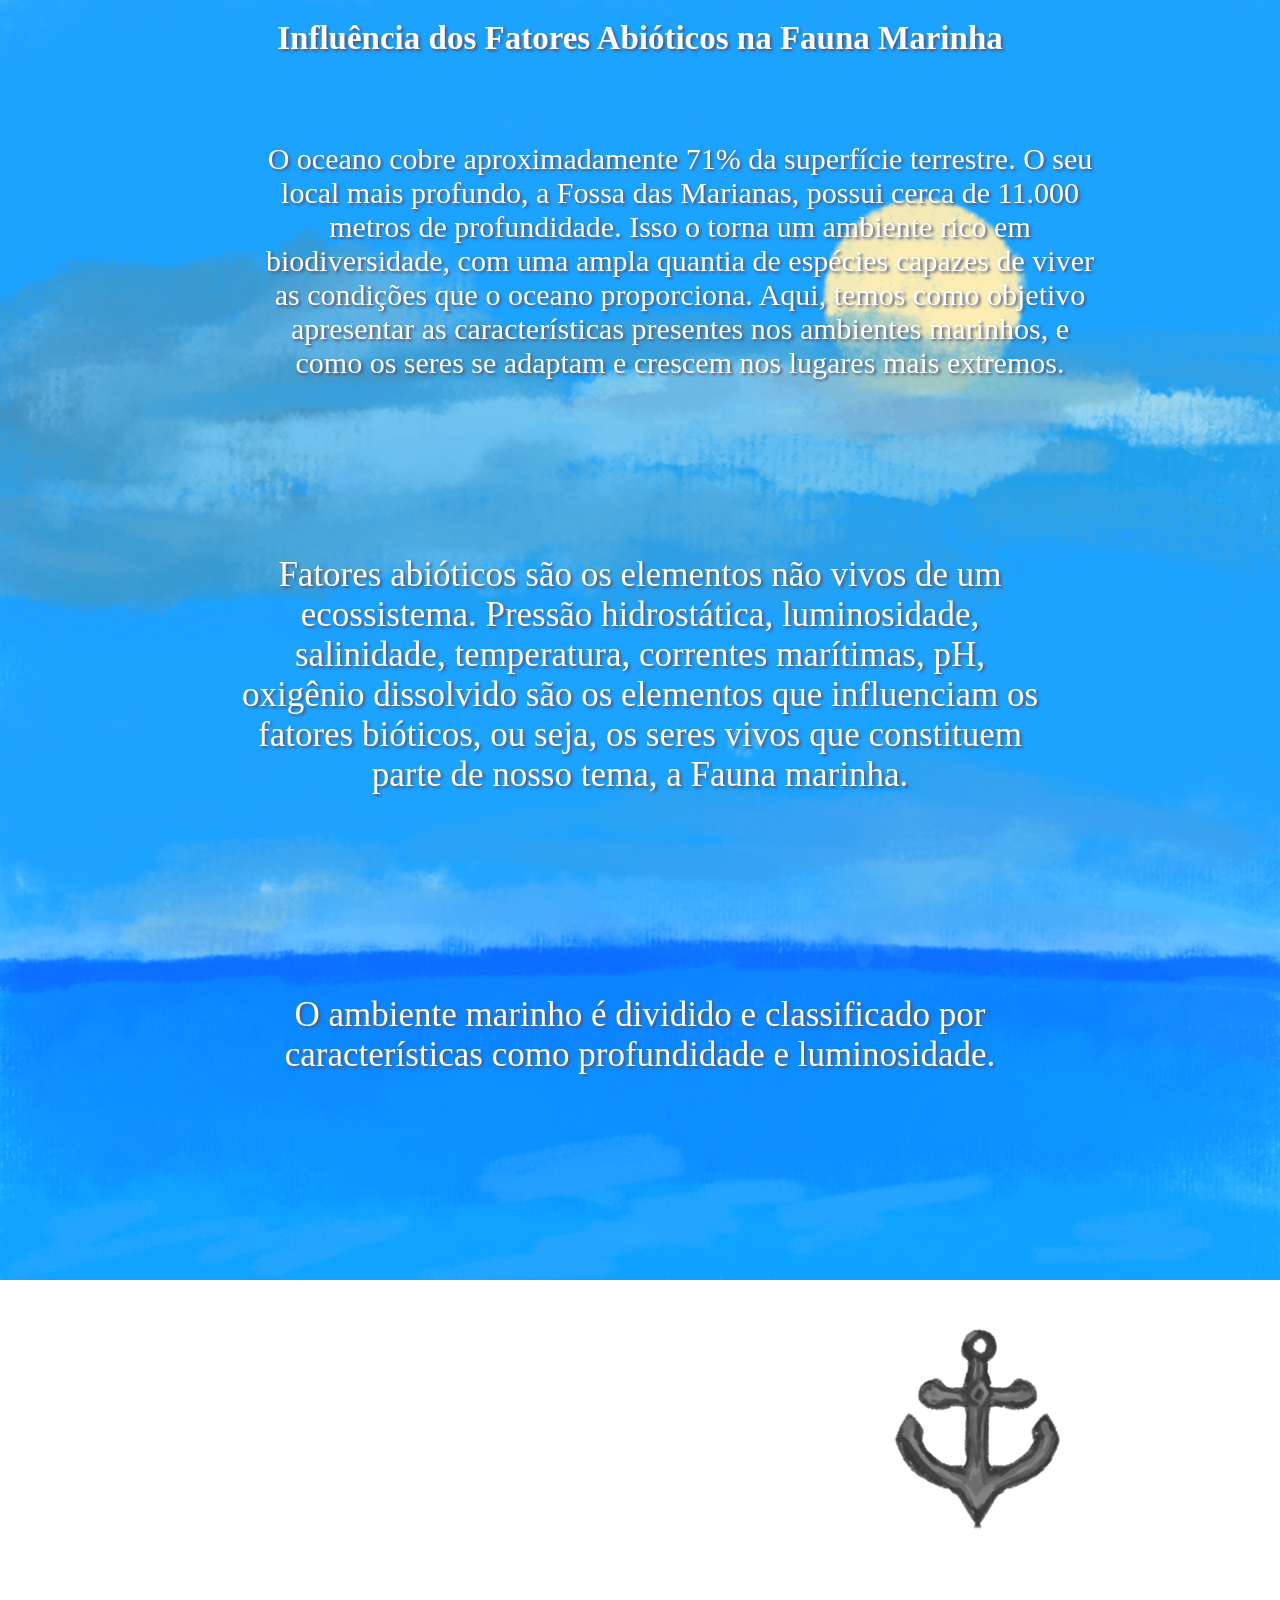
<file: index.html>
<!DOCTYPE html>
<html lang="en">

<head>
  <meta charset="UTF-8">
  <meta name="viewport" content="width=device-width, initial-scale=1.0">
  <title>Influência dos Fatores abióticos na Fauna Marinha</title>
  <link rel="stylesheet" href="style.css">

</head>

<body>

  <section class="surface">
    <header>
      <h1>Influência dos Fatores Abióticos na Fauna Marinha</h1>
    </header>
    <main>
      <div class="subtitulo">
        <p>O oceano cobre aproximadamente 71% da superfície terrestre. O seu local mais profundo, a Fossa das Marianas,
          possui cerca de 11.000 metros de profundidade.
          Isso o torna um ambiente rico em biodiversidade, com uma ampla quantia de espécies capazes de viver as condições
          que o oceano proporciona.
          Aqui, temos como objetivo apresentar as características presentes nos ambientes marinhos, e como os seres se
          adaptam e crescem nos lugares mais extremos.</p>
      </div>
      <p class="fatores_abioticos">
        Fatores abióticos são os elementos não vivos de um ecossistema. Pressão hidrostática, luminosidade, salinidade,
        temperatura, correntes marítimas, pH,
        oxigênio dissolvido são os elementos que influenciam os fatores bióticos, ou seja, os seres vivos que
        constituem parte de nosso tema, a Fauna marinha.
      </p>
      <p class="introducao_zonas">
        O ambiente marinho é dividido e classificado por características como profundidade e luminosidade.
      </p>
      <div class="ancora">
        <a href="zonas.html">
          <img src="ancora.png" alt="Clique para ir para as zonas">
        </a>
      </div>
    </main>
  </section>
</file>
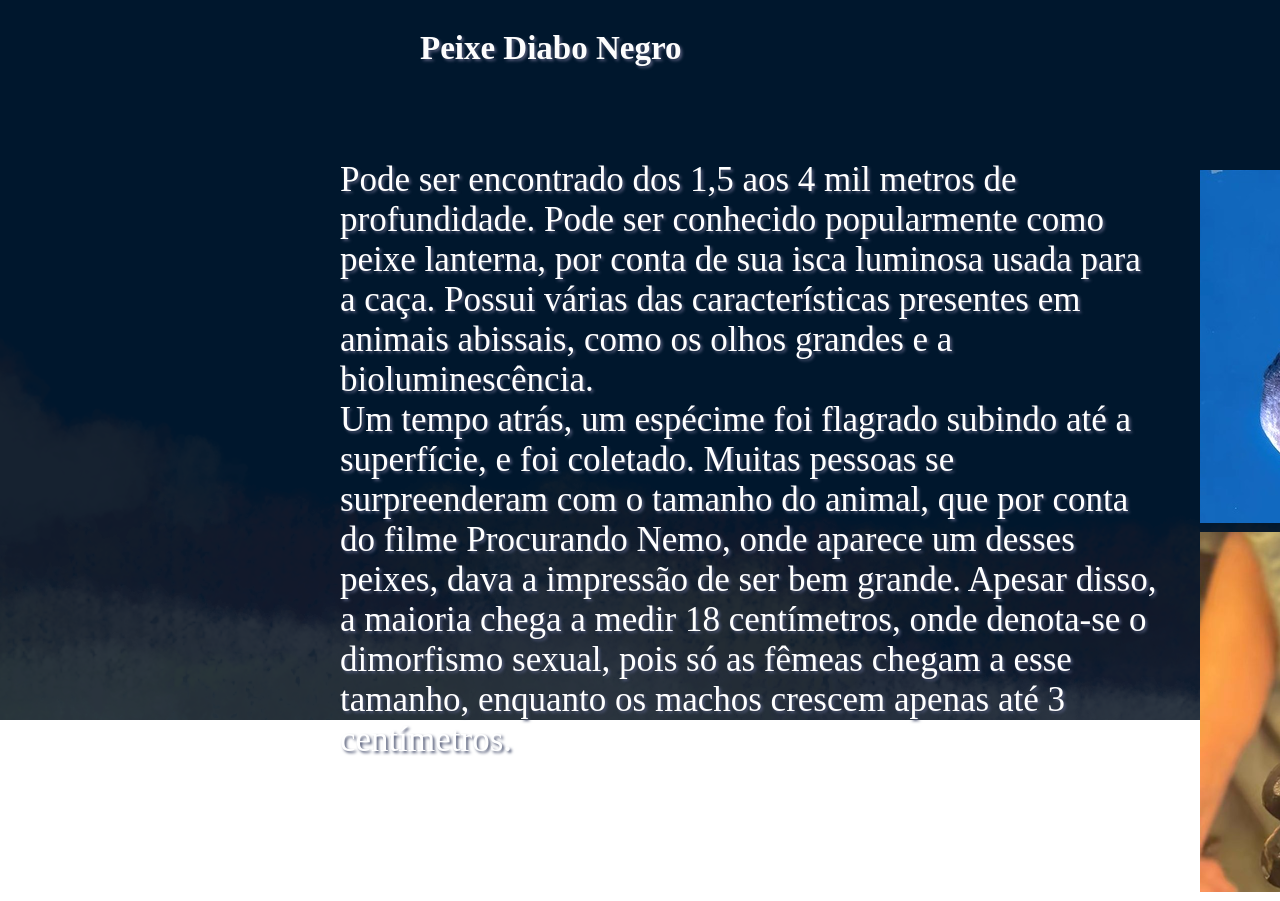
<file: diabo_negro.html>
<!DOCTYPE html>
<html lang="en">
<head>
    <meta charset="UTF-8">
    <meta name="viewport" content="width=device-width, initial-scale=1.0">
    <title>Peixe Diabo Negro</title>
     <link rel="stylesheet" href="diabo_negro.css">
</head>
<body>
    <section class="pag_diabo">
        <header>
            <h1>Peixe Diabo Negro</h1>
        </header>
        <main>
            <p>
                Pode ser encontrado dos 1,5 aos 4 mil metros de profundidade. Pode ser conhecido popularmente como peixe lanterna, por conta de sua isca luminosa usada para a caça. Possui várias das características presentes em animais abissais, como os olhos grandes e a bioluminescência.
            </p>
            <p>
                Um tempo atrás, um espécime foi flagrado subindo até a superfície, e foi coletado. Muitas pessoas se surpreenderam com o tamanho do animal, que por conta do filme Procurando Nemo, onde aparece um desses peixes, dava a impressão de ser bem grande. Apesar disso, a maioria chega a medir 18 centímetros, onde denota-se o dimorfismo sexual, pois só as fêmeas chegam a esse tamanho, enquanto os machos crescem apenas até 3 centímetros.
            </p>
            <div class="imag_diabo1">
                <img src="diabonegroreal1.png">
                <img src="diabonegroreal2.png">
            </div>
        </main>
    </section>
    
</body>
</html>
</file>
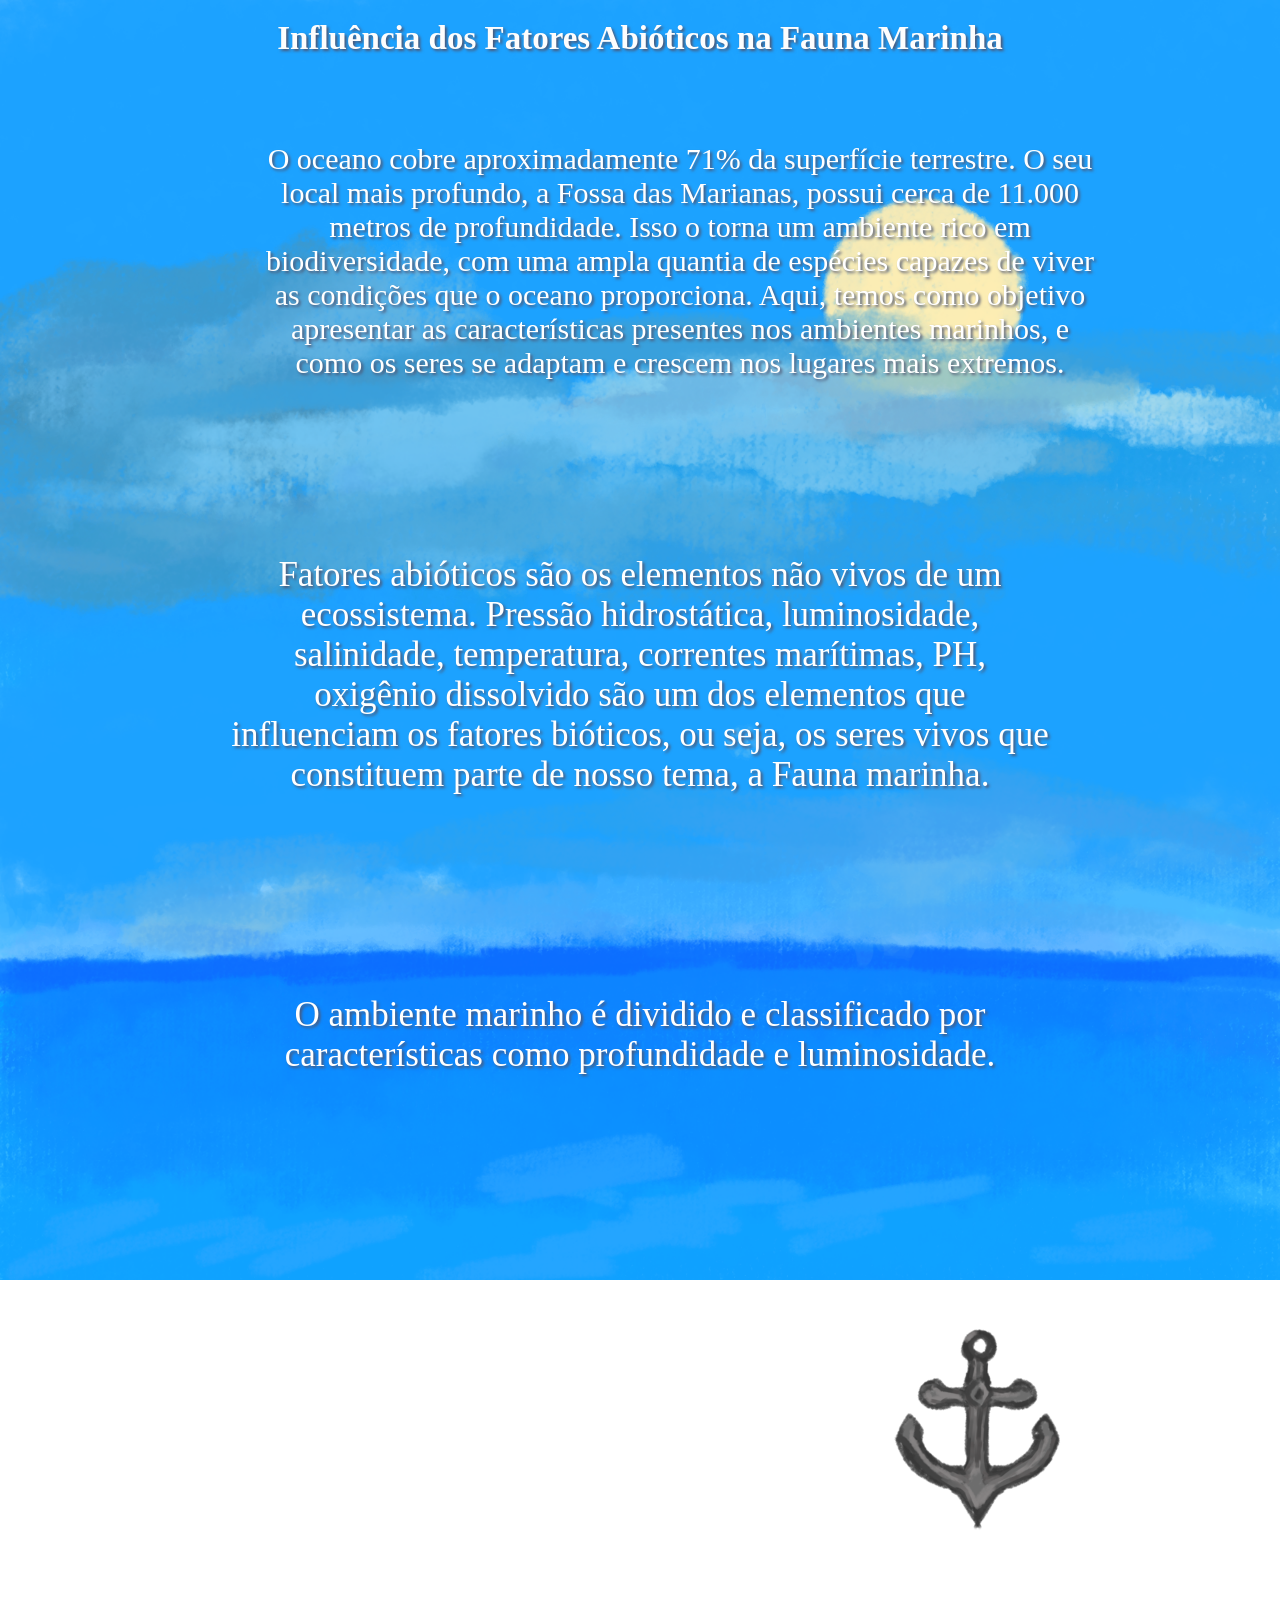
<file: Introducao.html>
<!DOCTYPE html>
<html lang="en">

<head>
  <meta charset="UTF-8">
  <meta name="viewport" content="width=device-width, initial-scale=1.0">
  <title>Influência dos Fatores abióticos na Fauna Marinha</title>
  <link rel="stylesheet" href="style.css">

</head>

<body>

  <section class="surface">
    <header>
      <h1>Influência dos Fatores Abióticos na Fauna Marinha</h1>
    </header>
    <main>
      <div class="subtitulo">
        <p>O oceano cobre aproximadamente 71% da superfície terrestre. O seu local mais profundo, a Fossa das Marianas,
          possui cerca de 11.000 metros de profundidade.
          Isso o torna um ambiente rico em biodiversidade, com uma ampla quantia de espécies capazes de viver as condições
          que o oceano proporciona.
          Aqui, temos como objetivo apresentar as características presentes nos ambientes marinhos, e como os seres se
          adaptam e crescem nos lugares mais extremos.</p>
      </div>
      <p class="fatores_abioticos">
        Fatores abióticos são os elementos não vivos de um ecossistema. Pressão hidrostática, luminosidade, salinidade,
        temperatura, correntes marítimas, PH,
        oxigênio dissolvido são um dos elementos que influenciam os fatores bióticos, ou seja, os seres vivos que
        constituem parte de nosso tema, a Fauna marinha.
      </p>
      <p class="introducao_zonas">
        O ambiente marinho é dividido e classificado por características como profundidade e luminosidade.
      </p>
      <div class="ancora">
        <a href="zonas.html">
          <img src="ancora.png" alt="Clique para ir para as zonas">
        </a>
      </div>
    </main>
  </section>
</file>
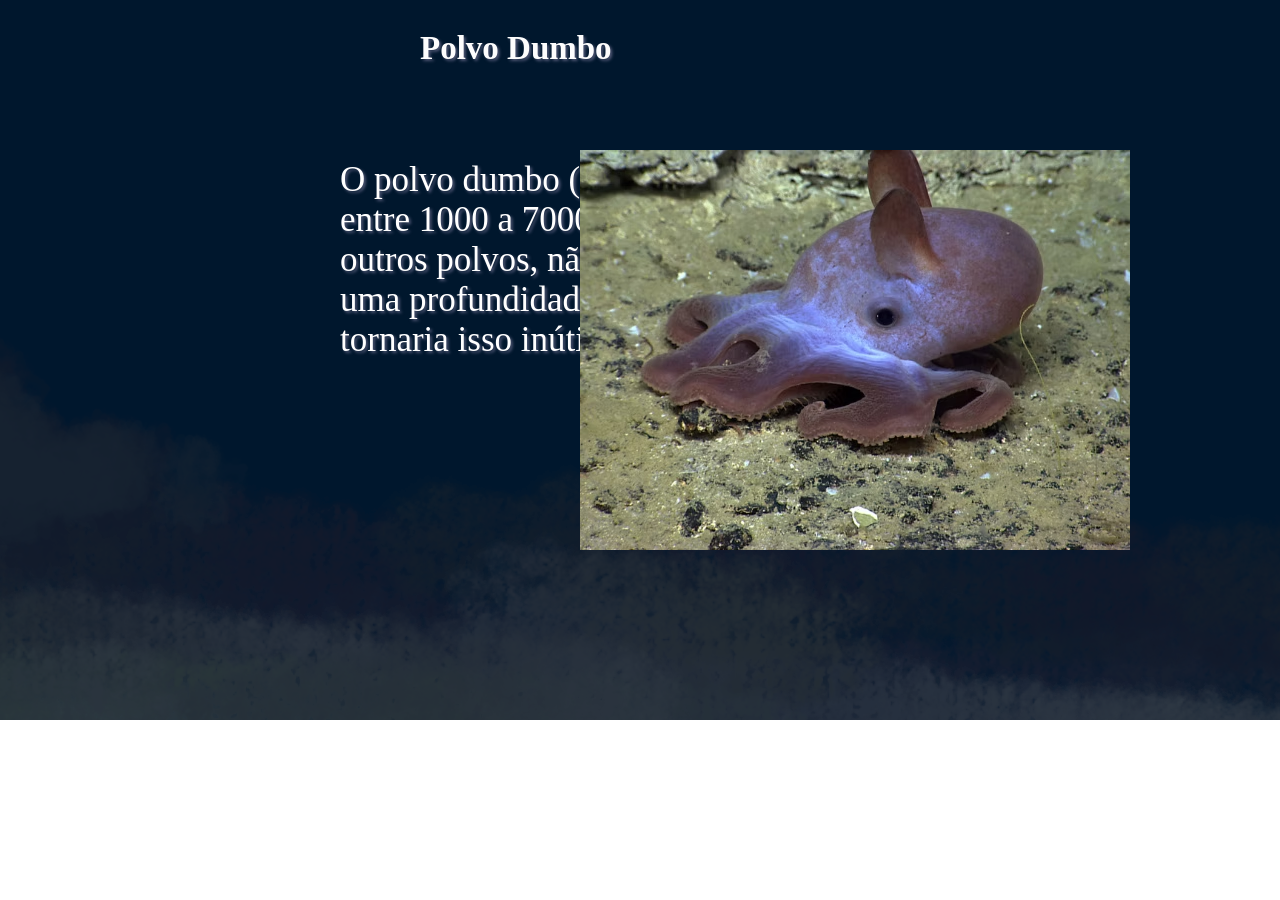
<file: polvo_dumbo.html>
<!DOCTYPE html>
<html lang="en">
<head>
    <meta charset="UTF-8">
    <meta name="viewport" content="width=device-width, initial-scale=1.0">
    <title>Polvo Dumbo</title>
    <link rel="stylesheet" href="polvo_dumbo.css">
</head>

<body>
    <section class="pag_dumbo">
     <header>
        <h1>Polvo Dumbo</h1>
     </header>
     <main>
        <p>
            O polvo dumbo (Grimpoteuthis) é um molusco que vive entre 1000 a 7000 metros de profundidade.
             Diferente de outros polvos, não possui glândula de tinta, pois vive a uma profundidade
             onde a luz do sol não alcança, o que tornaria isso inútil.
        </p>
    </main>
    <div class="imag_dumbo">
    <img src="dumboreal.png">
    </div>
    </section>
</body>
</html>
</file>
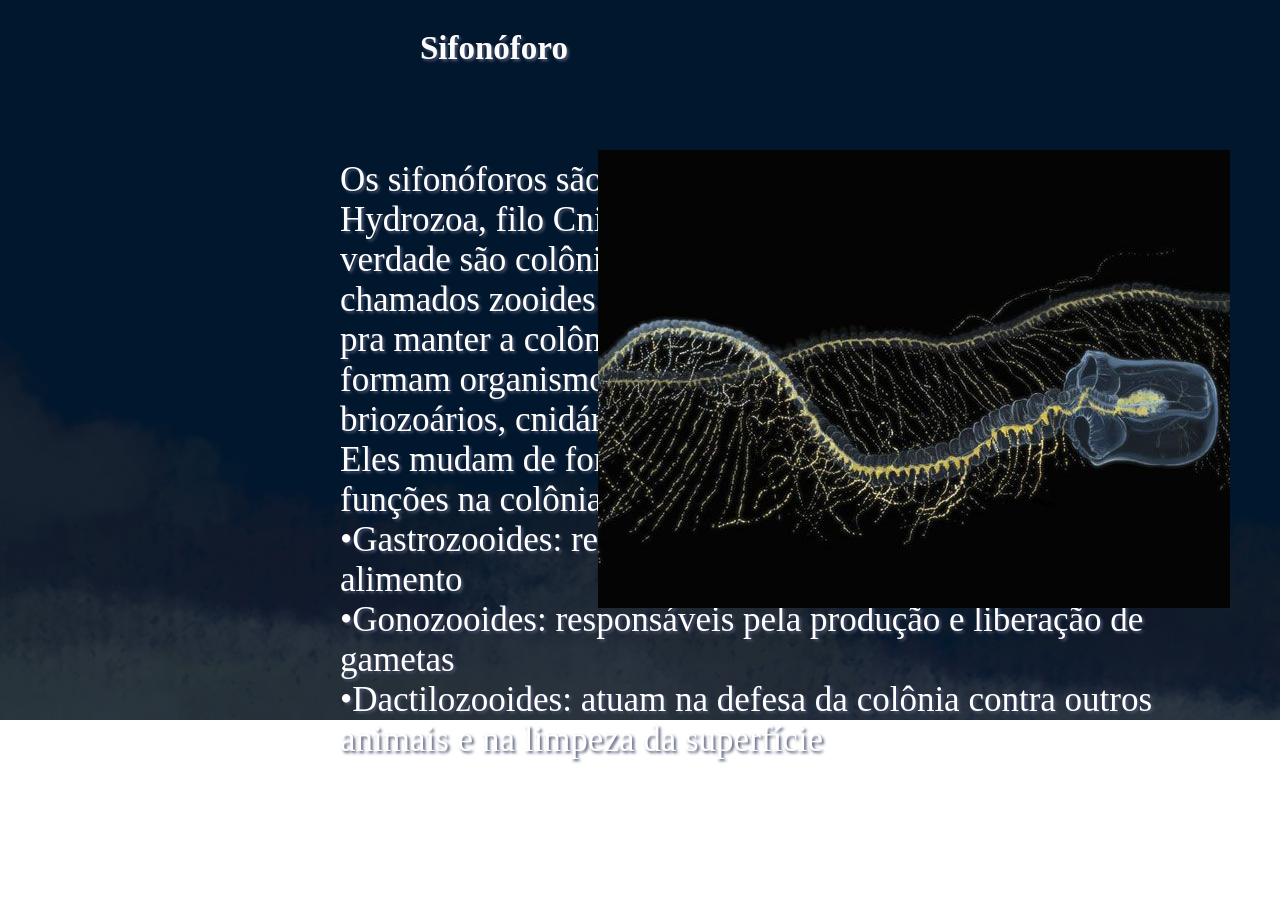
<file: sifonoforo.html>
<!DOCTYPE html>
<html lang="en">
<head>
    <meta charset="UTF-8">
    <meta name="viewport" content="width=device-width, initial-scale=1.0">
    <title>Sifonóforo</title>
    <link rel="stylesheet" href="sifonoforo.css">
</head>

<body>
    <section class="pag_sifon">
        <header>
            <h1>Sifonóforo</h1>
        </header>
        <main>
            <p>
                Os sifonóforos são animais da classe siphonophora, classe Hydrozoa, filo Cnidaria. Parecidos com águas-vivas,
                na verdade são colônias formadas por pequenos organismos chamados zooides.
                Cada zooide tem uma tarefa especial pra manter a colônia viva.
                Os zooides são indivíduoa que formam organismos coloniais multicelulares, como os briozoários, cnidários (corais e sifonóforos) e tunicados.
                Eles mudam de forma para poderem exercer diferentes funções na colônia
            <p>•Gastrozooides: responsáveis por capturar e digerir o alimento</p>
            <p>•Gonozooides: responsáveis pela produção e liberação de gametas</p>
            <p>•Dactilozooides: atuam na defesa da colônia contra outros animais e na limpeza da superfície</p>
            </p>
        </main>
        <div class="imag_sifon"><img src="sifonofororeal.png"></div>
    </section>
</body>
</html>
</file>
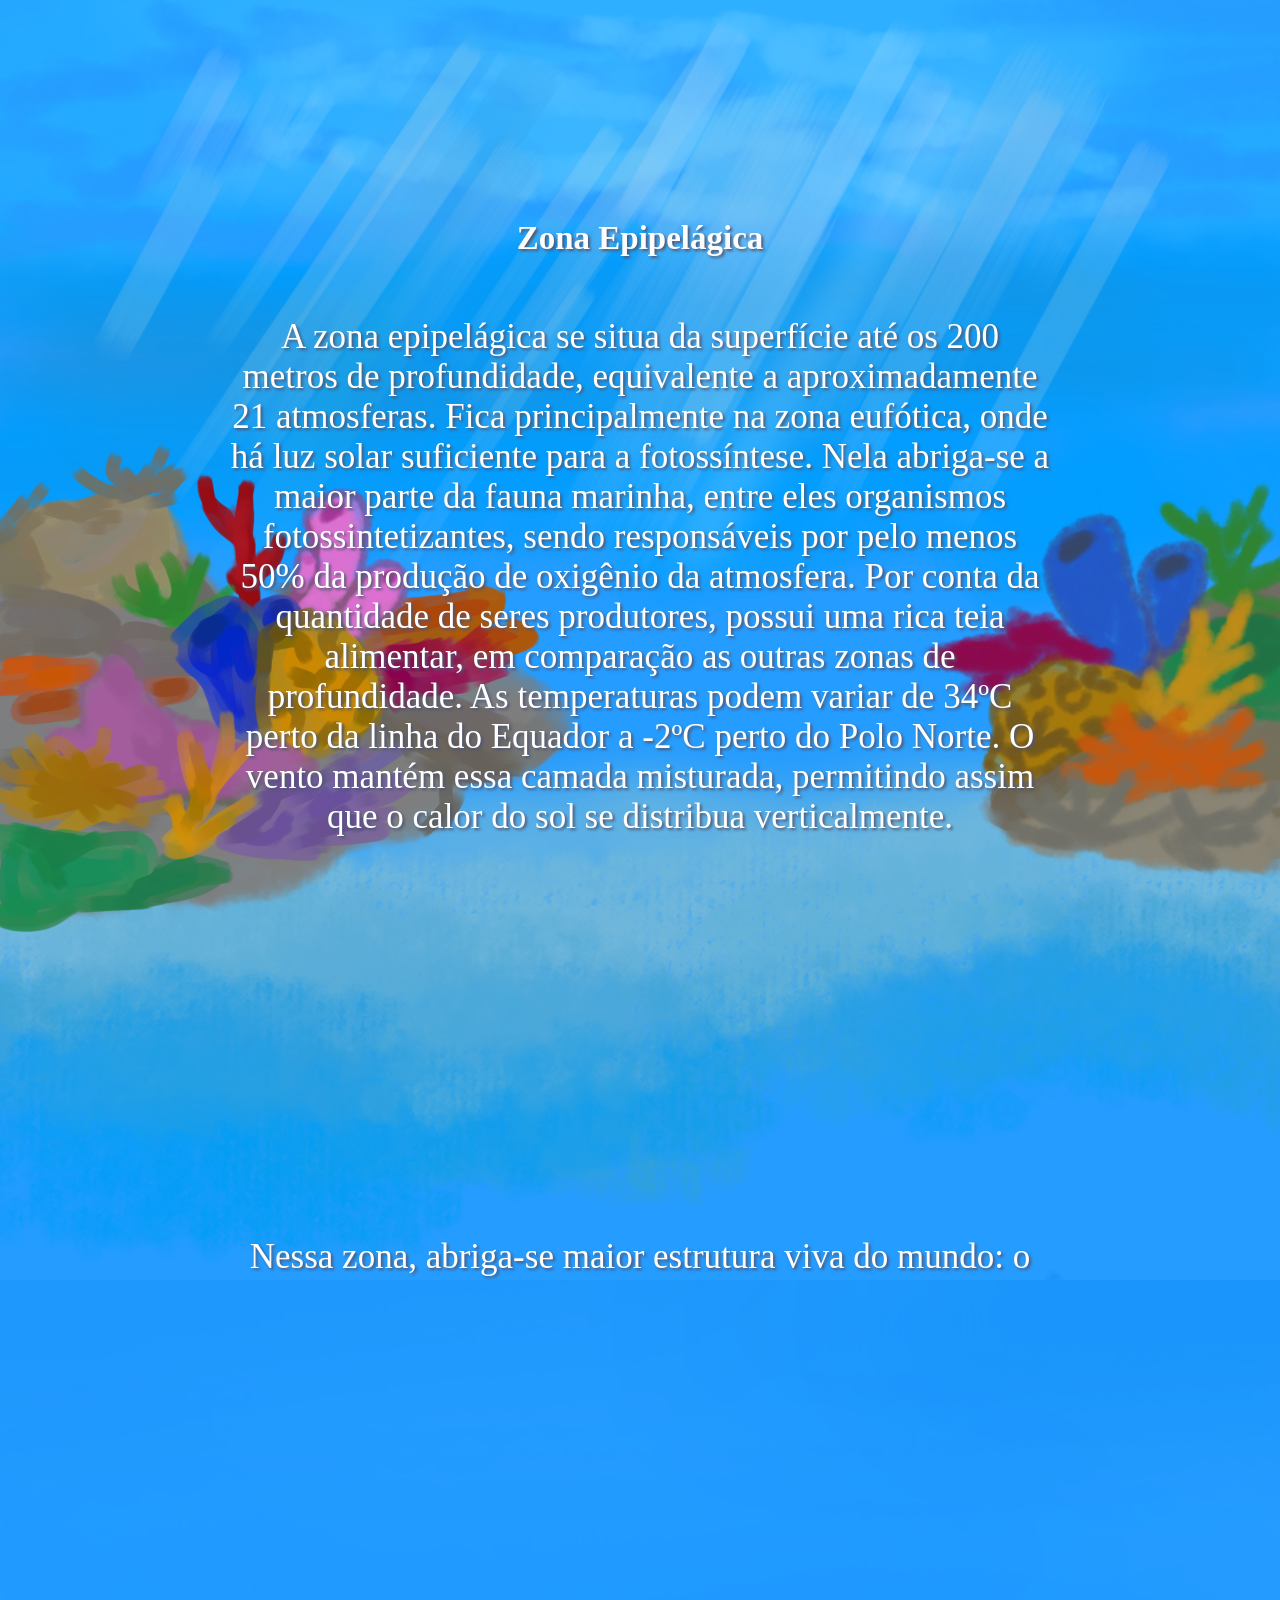
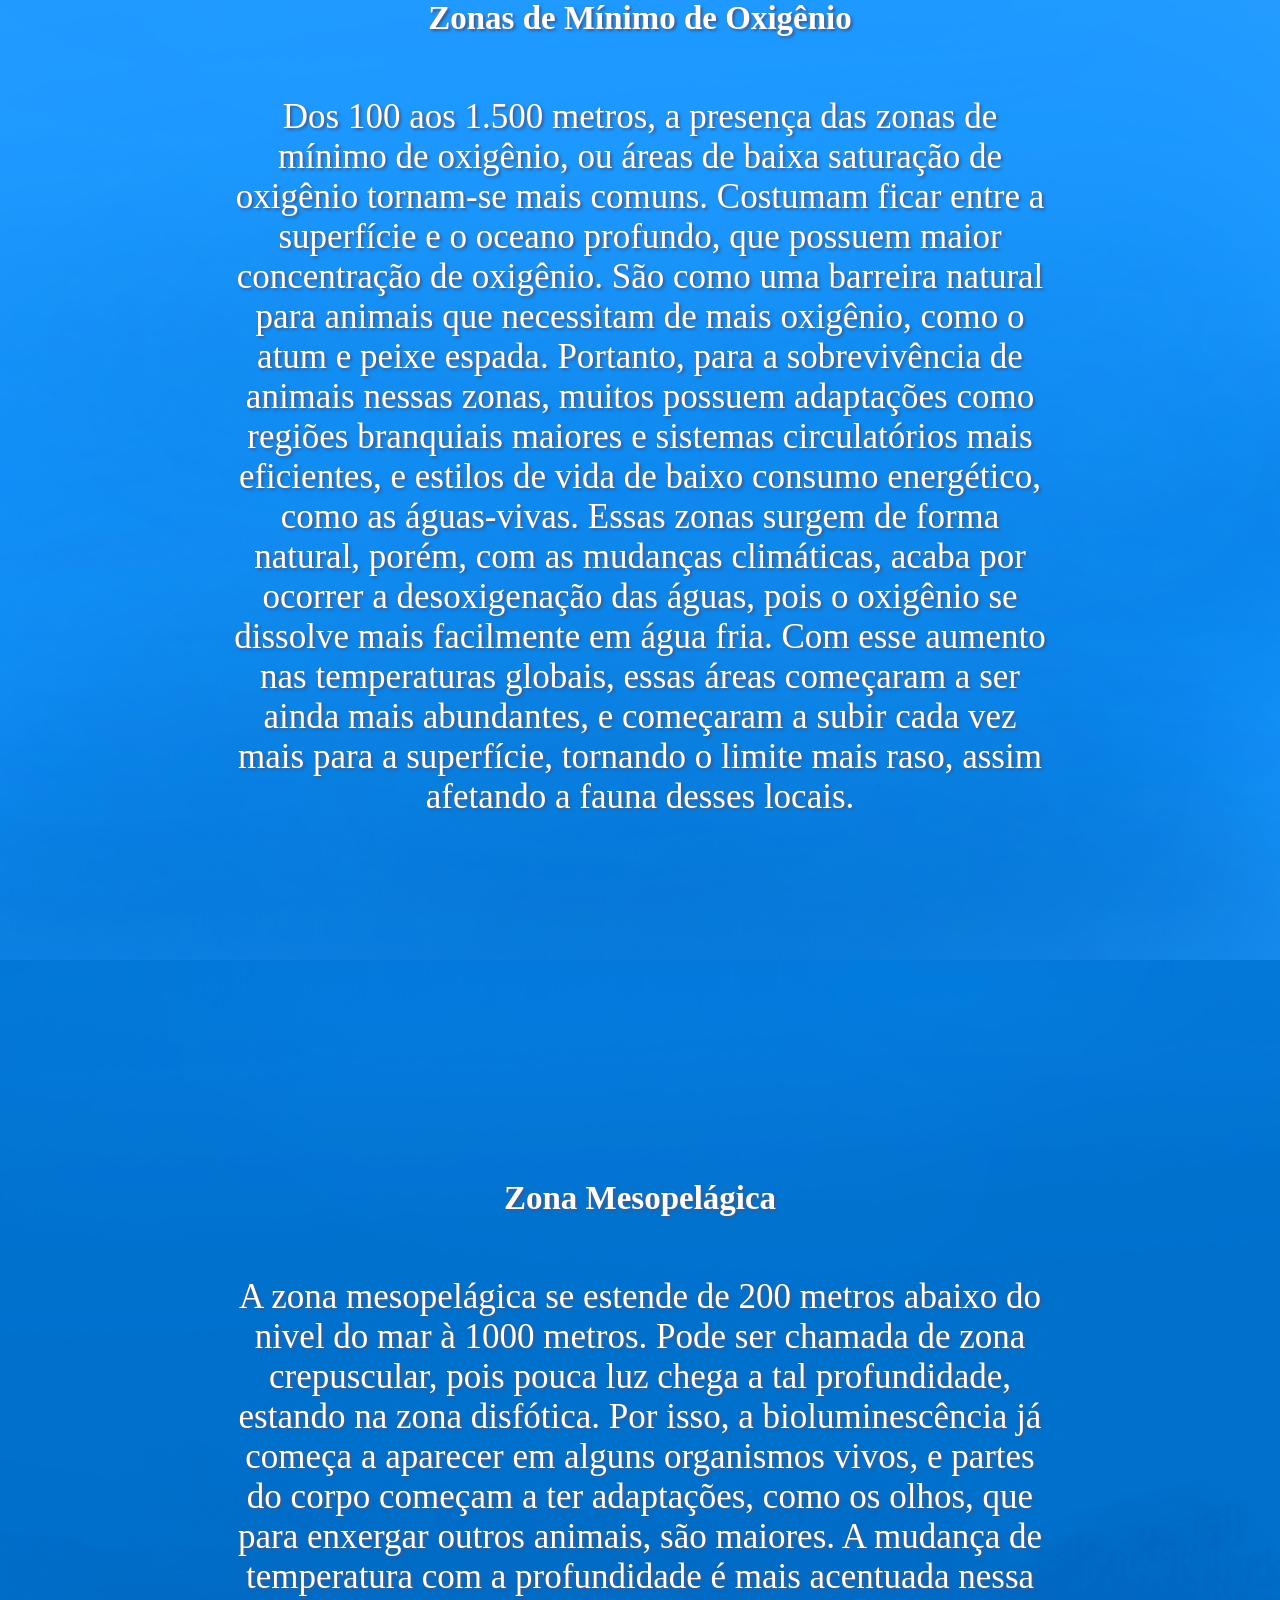
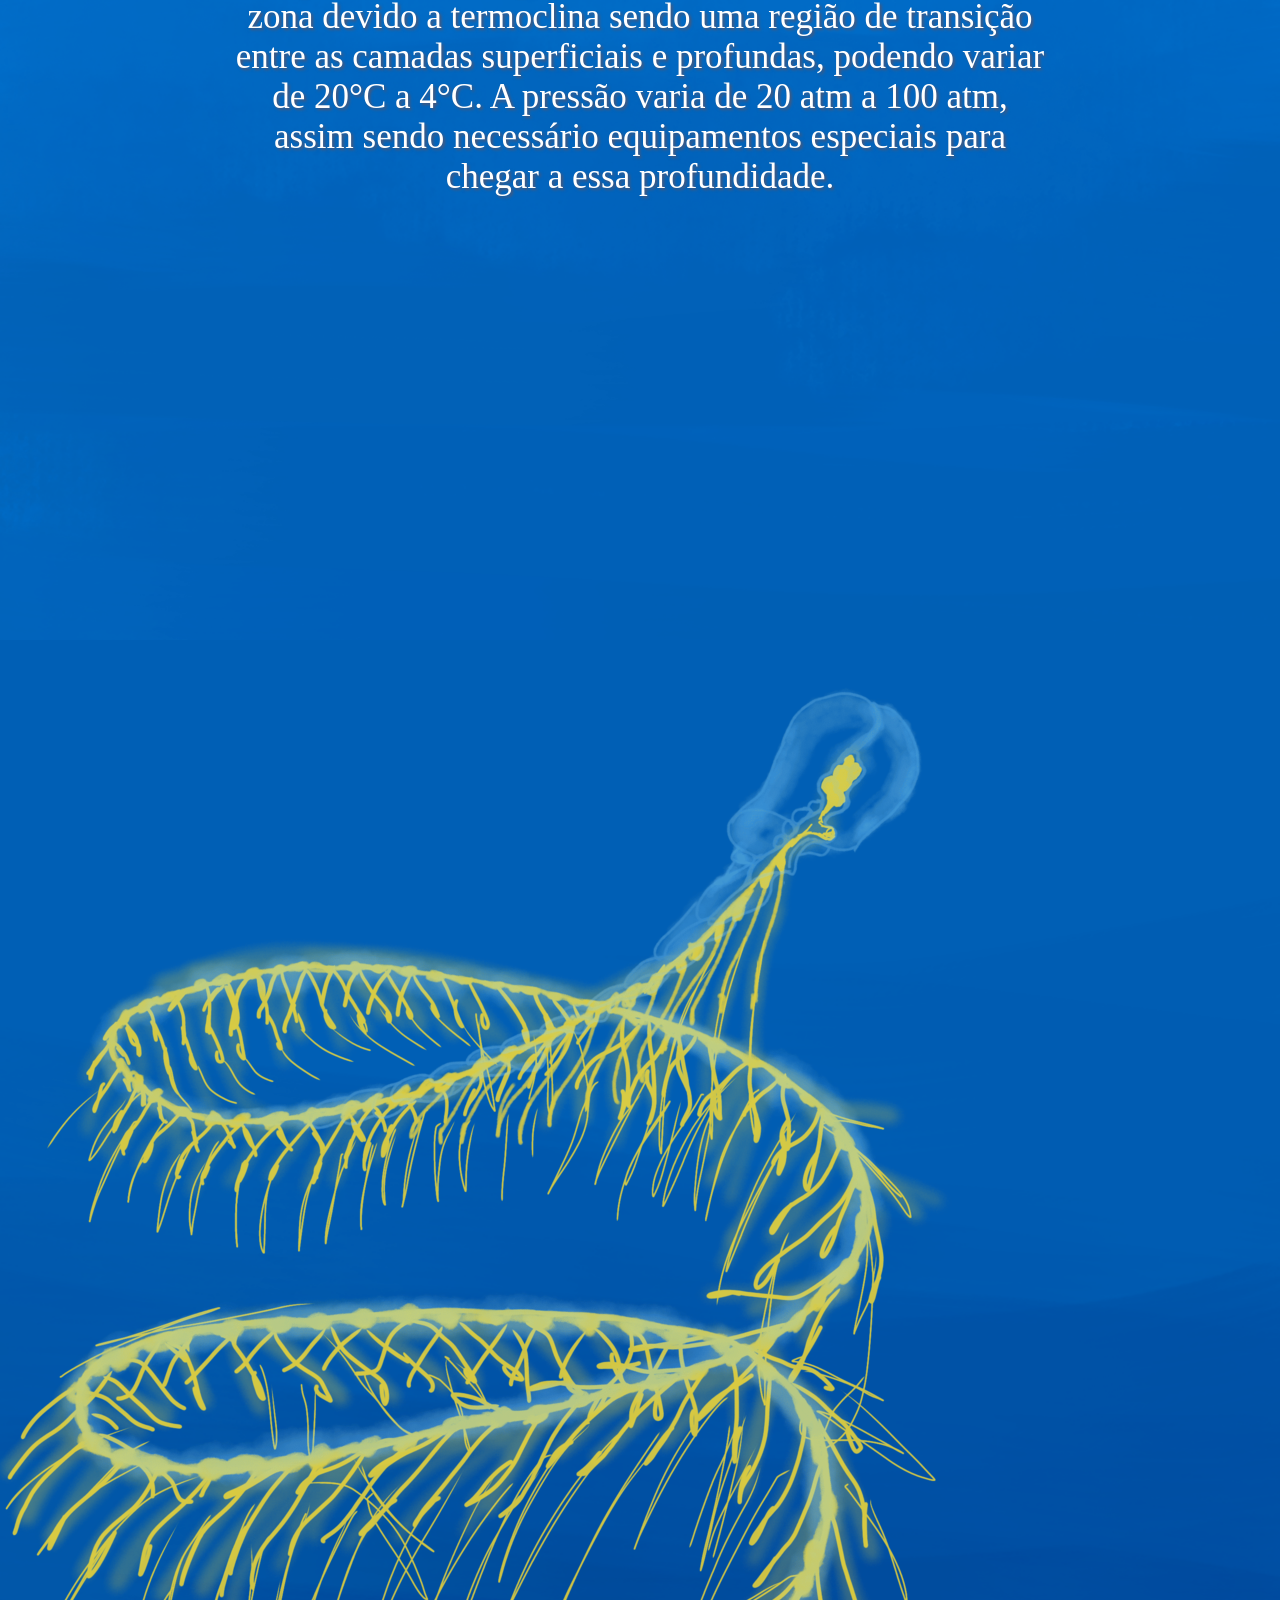
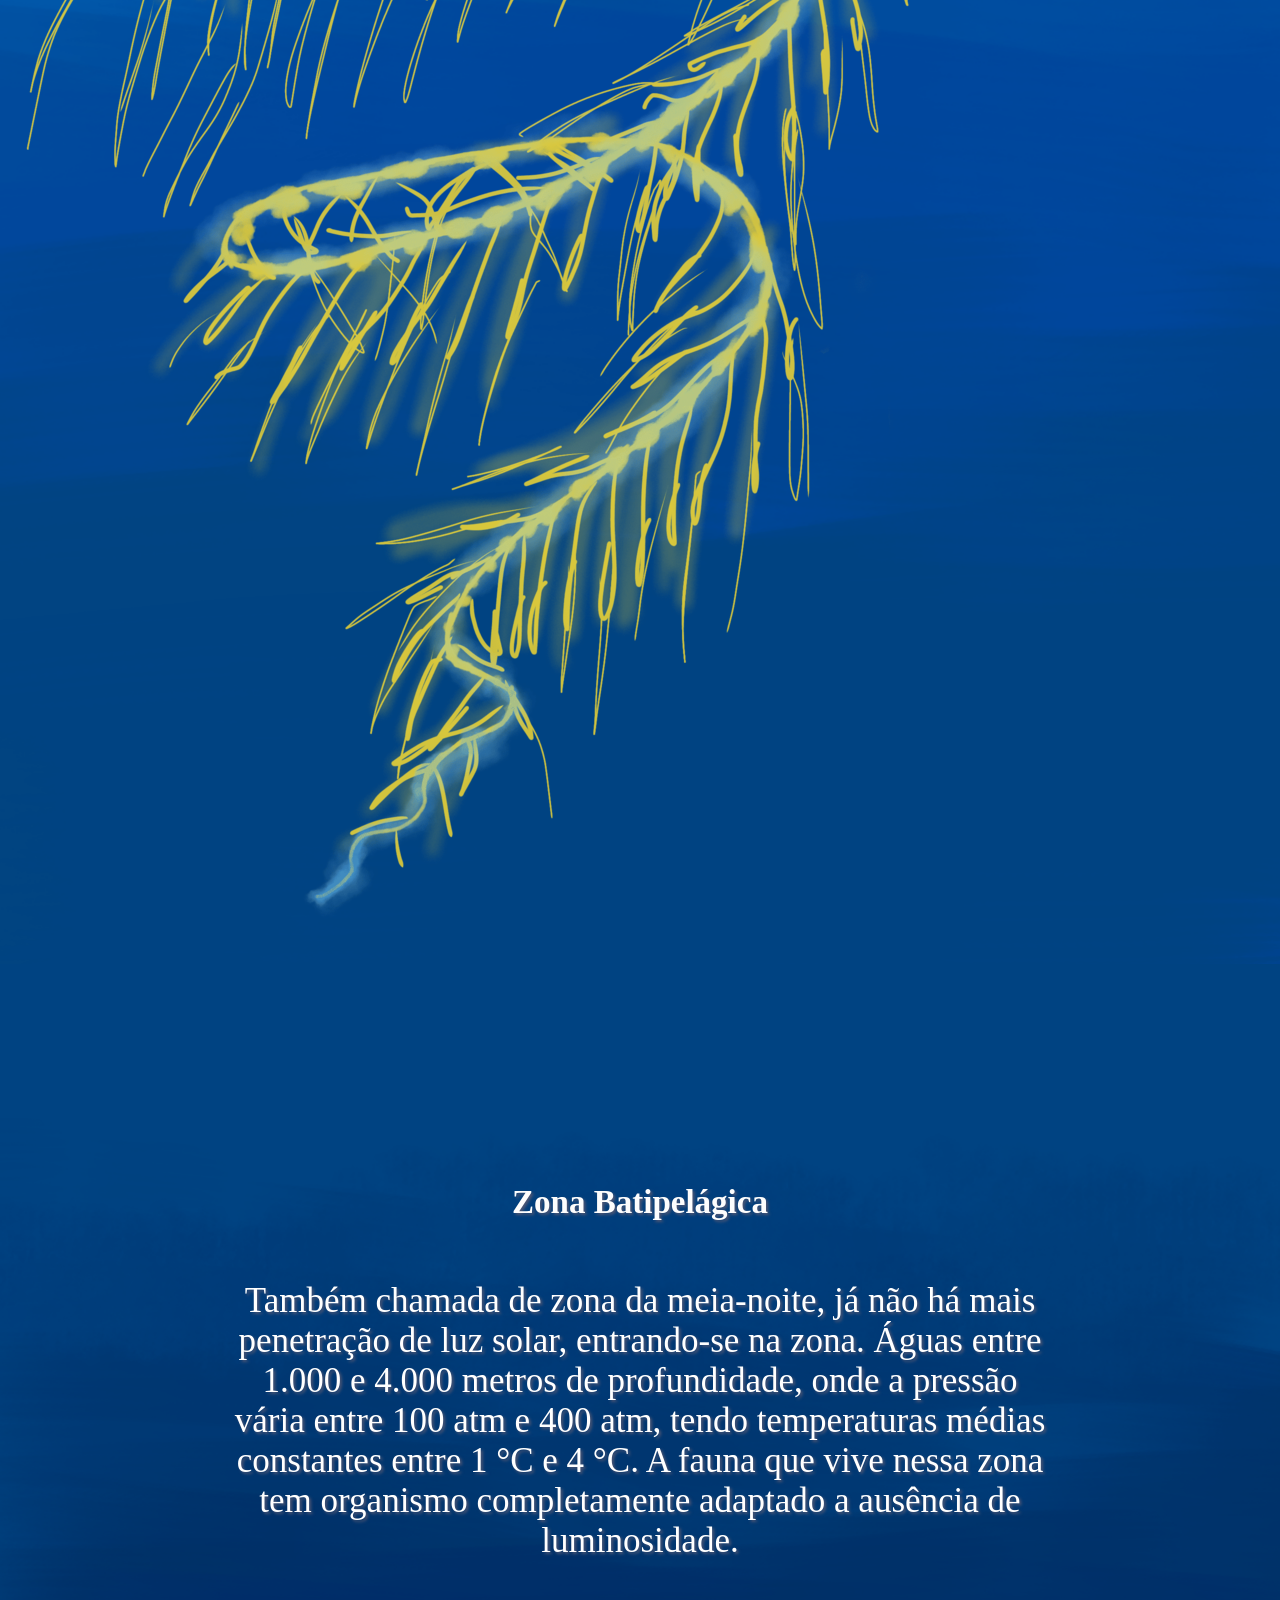
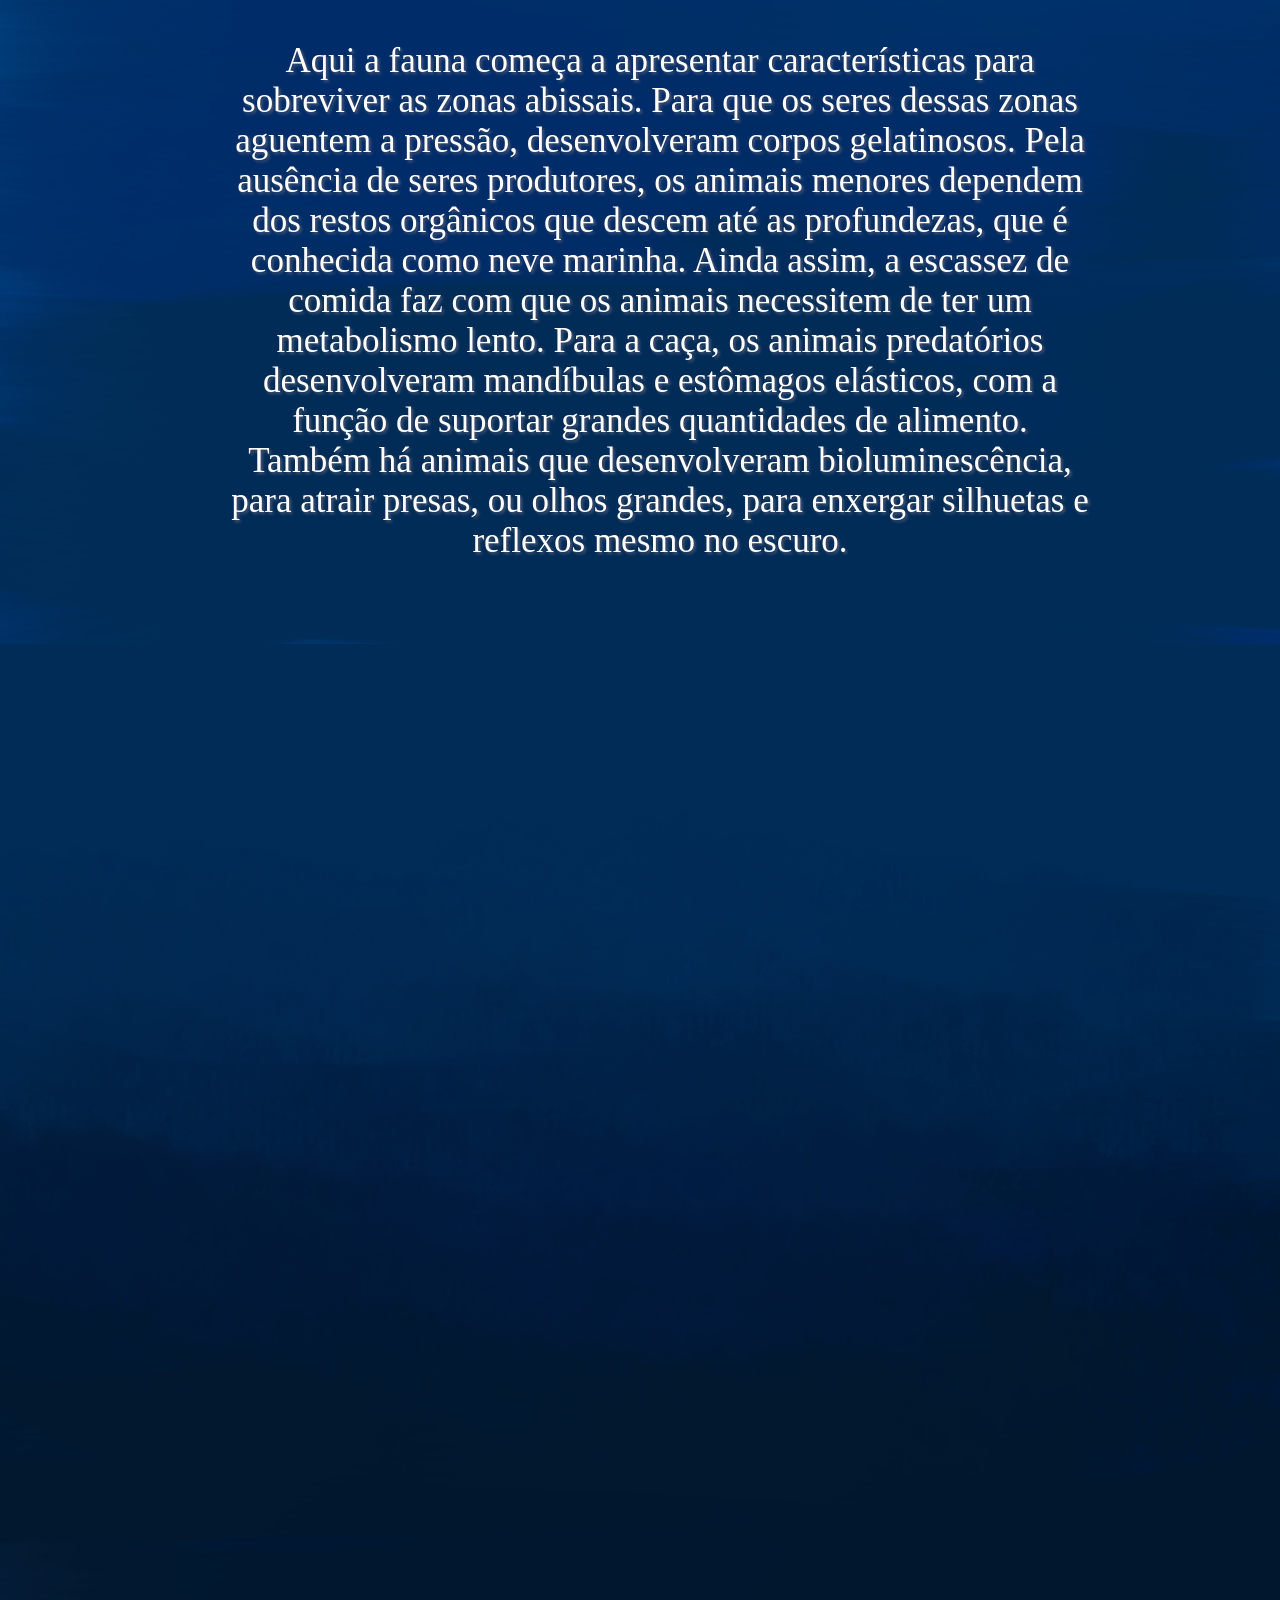
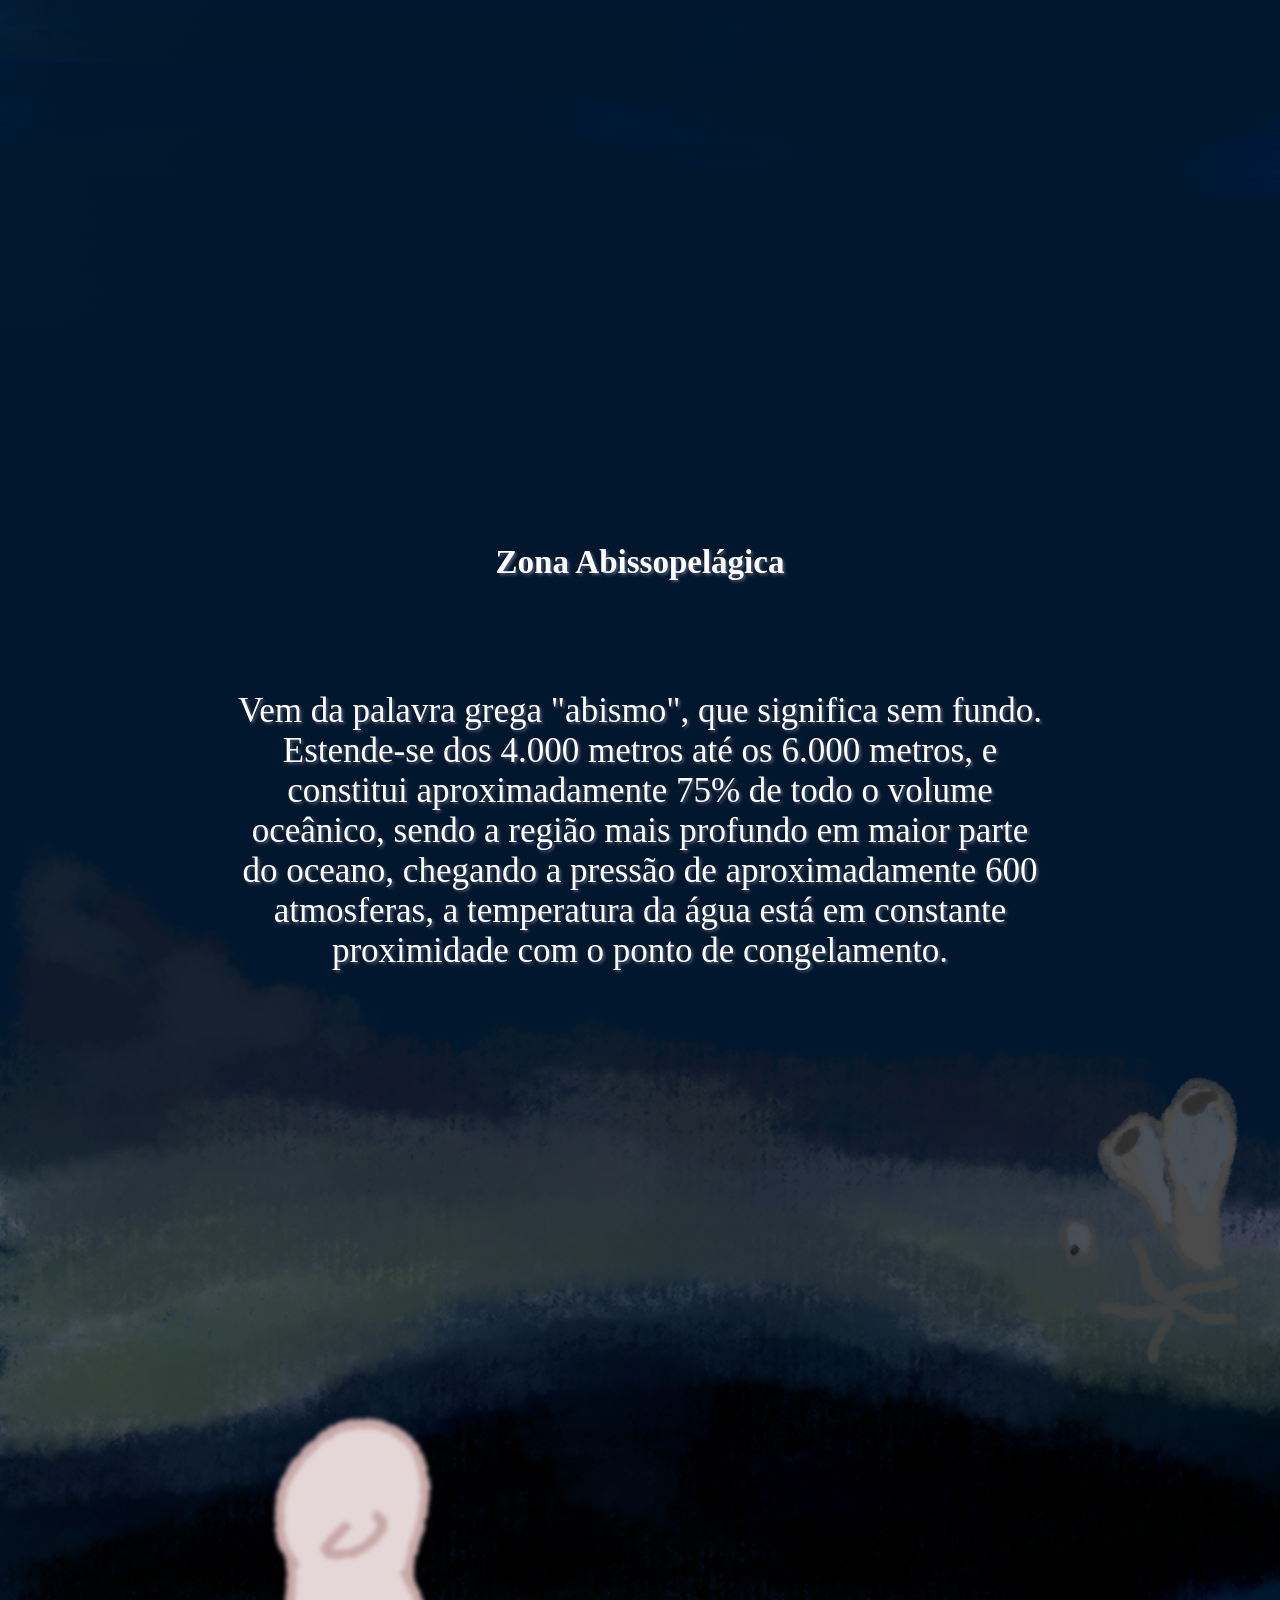
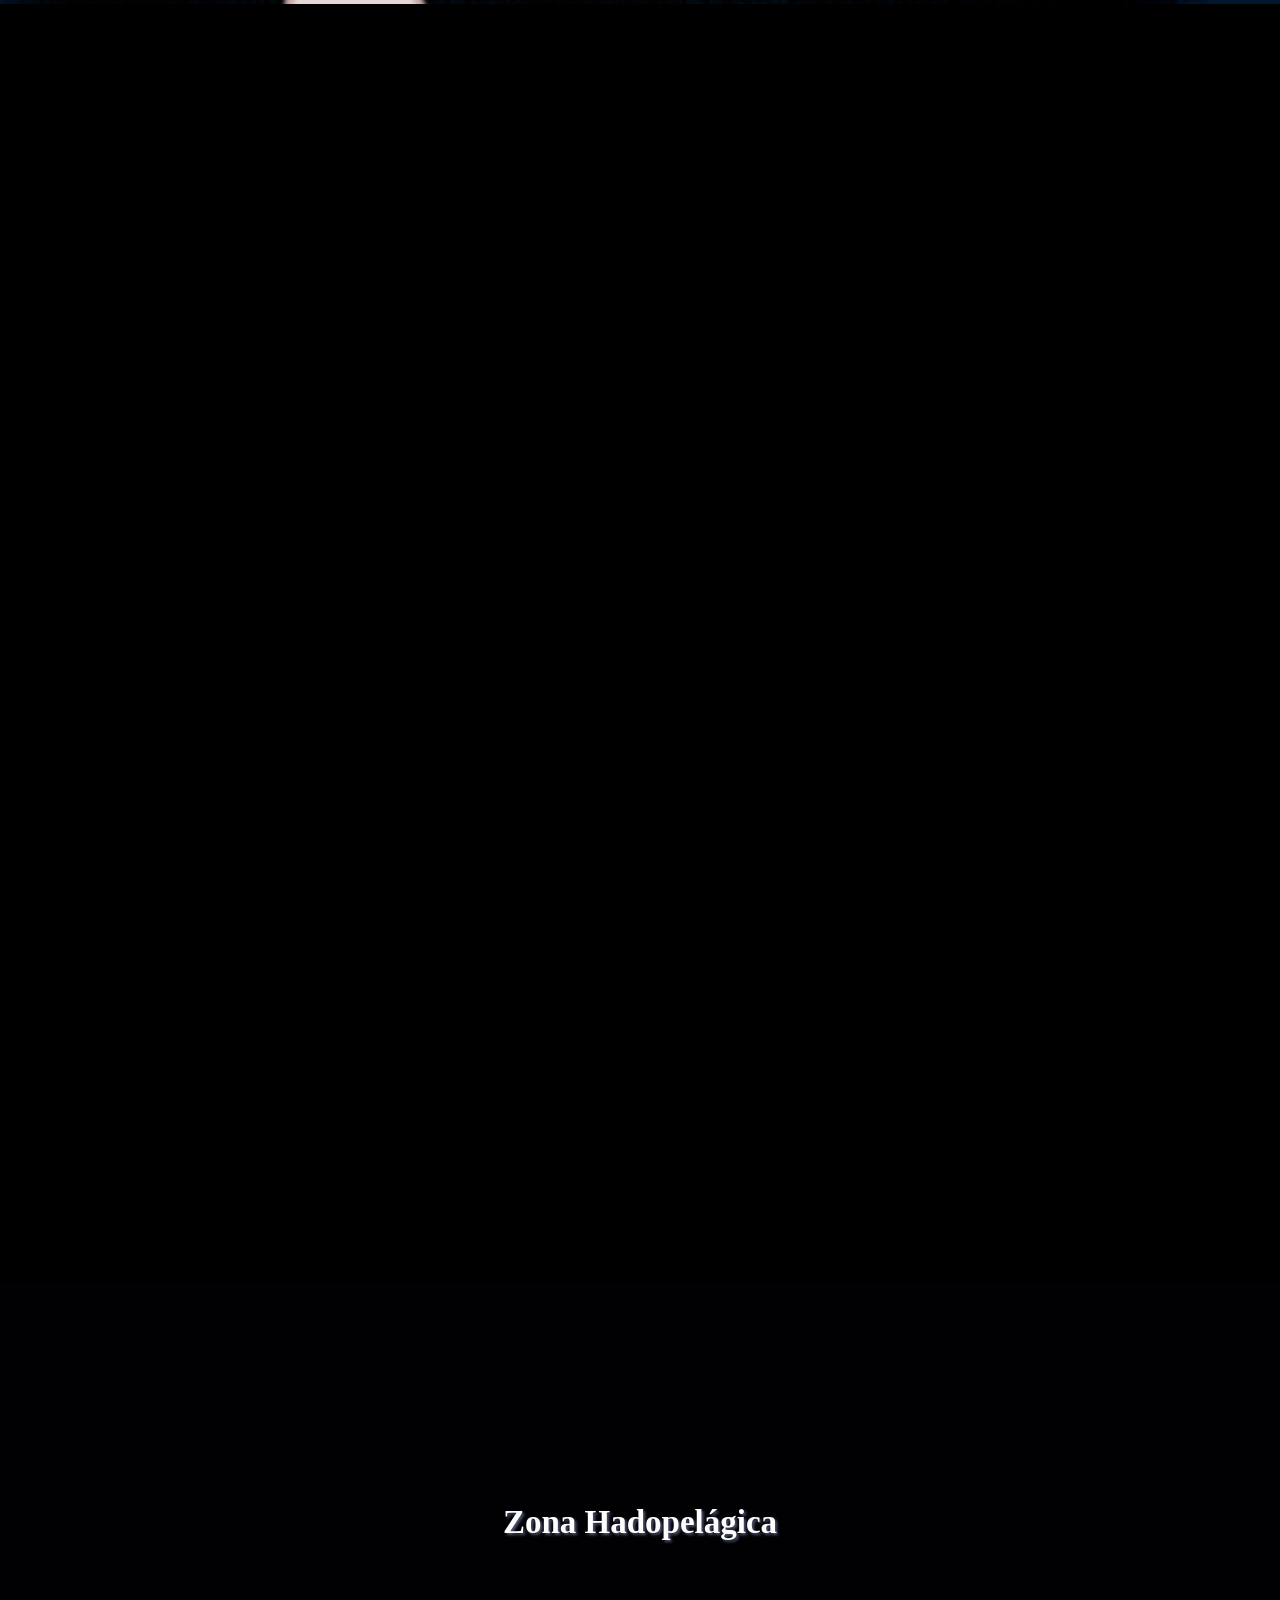
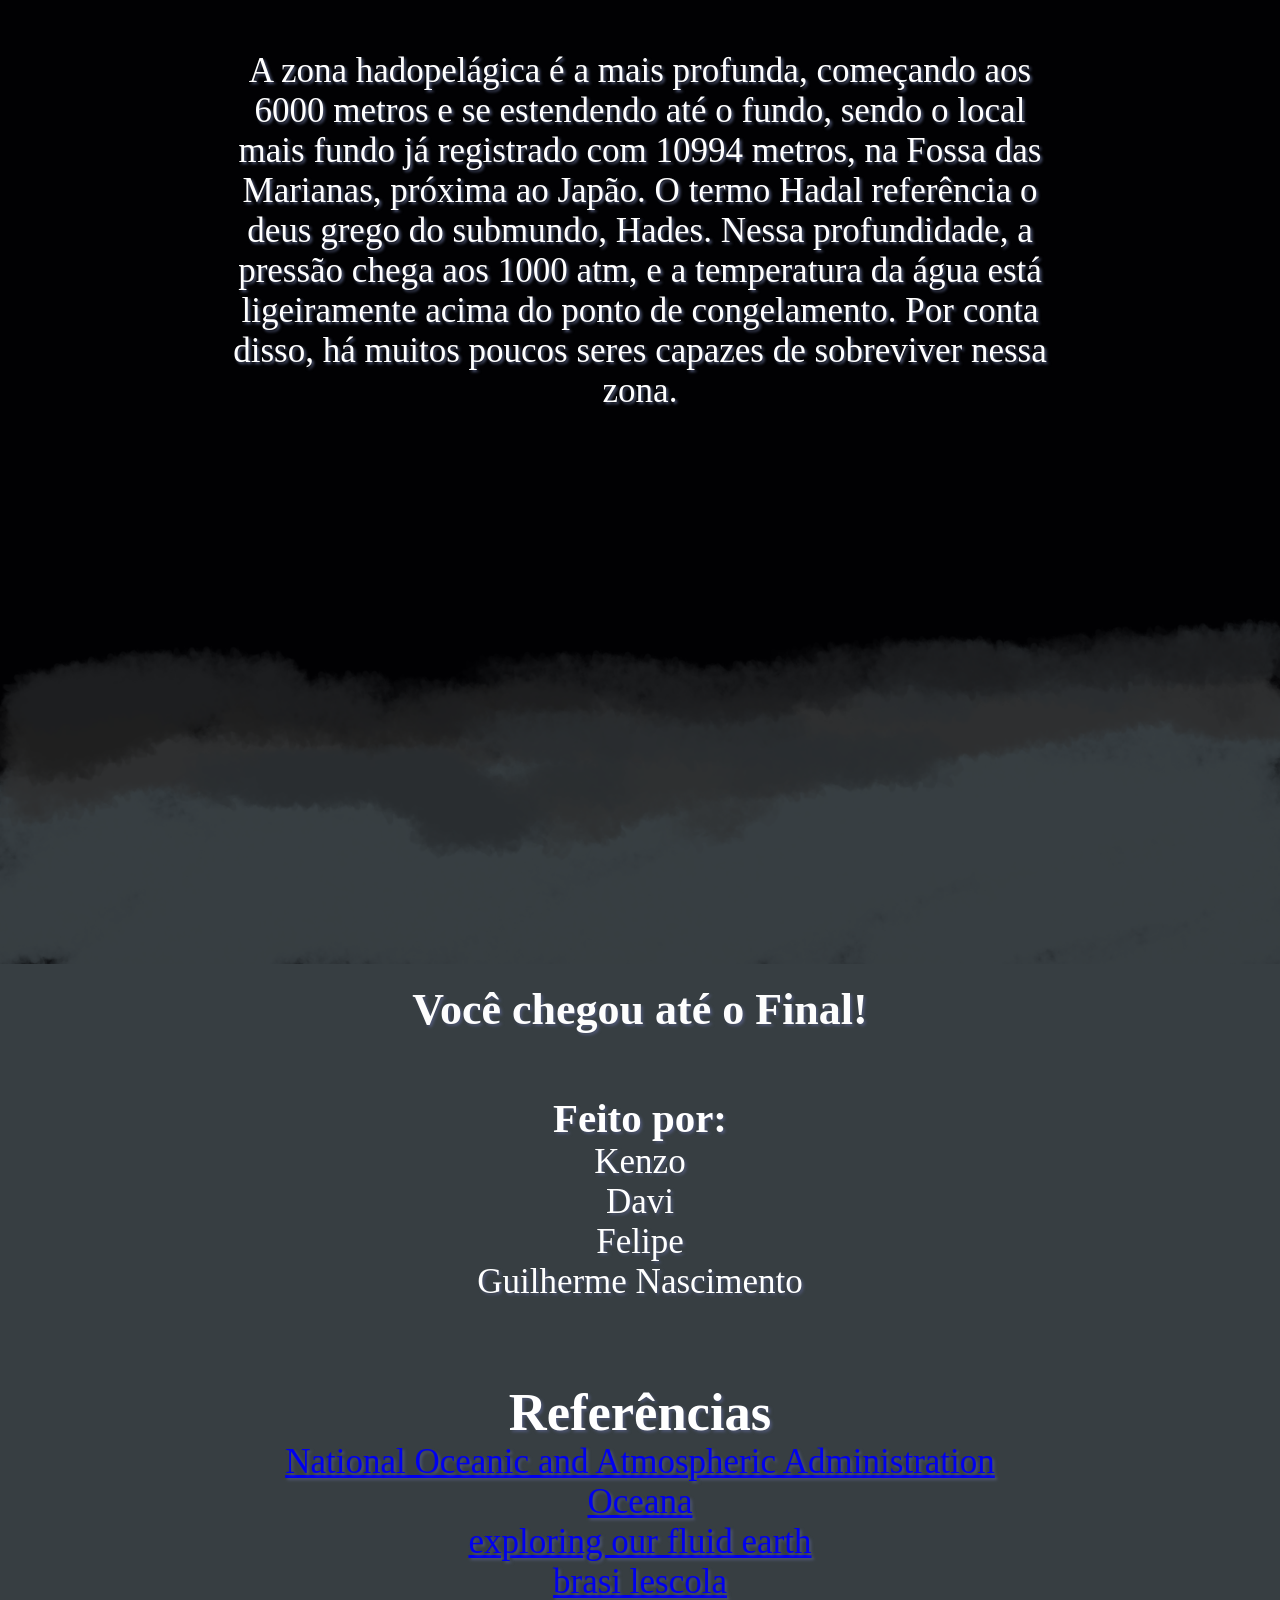
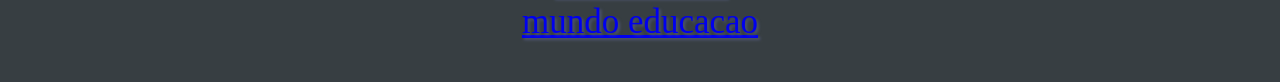
<file: zonas.html>
<!DOCTYPE html>
<html lang="en">

<head>
  <meta charset="UTF-8">
  <meta name="viewport" content="width=device-width, initial-scale=1.0">
  <title>Influência dos Fatores abióticos na Fauna Marinha</title>
  <link rel="stylesheet" href="style.css">

</head>

 <body>
 <section class="epipelagica">
    <header>
      <h1>Zona Epipelágica</h1>
    </header>
    <main>
      <p>
        A zona epipelágica se situa da superfície até os 200 metros de profundidade, equivalente a aproximadamente 21 atmosferas. Fica
        principalmente na zona eufótica, onde há luz solar suficiente para a fotossíntese. Nela abriga-se a maior parte da
        fauna marinha, entre eles organismos fotossintetizantes, sendo responsáveis por pelo menos 50% da produção de
        oxigênio da atmosfera. Por conta da quantidade de seres produtores, possui uma rica teia alimentar, em comparação
        as outras zonas de profundidade. As temperaturas podem variar de 34ºC perto da linha do Equador a -2ºC perto do Polo
        Norte. O vento mantém essa camada misturada, permitindo assim que o calor do sol se distribua verticalmente.
      </p>
      <div class="corais">
        <p>
            Nessa zona, abriga-se maior estrutura viva do mundo: o Recife de corais, e nela abriga mais de 25% da fauna
            marinha. É formada por colônias de pólipos, animais invertebrados do filo cnidária, que são denominados
            genericamente por coral. São importantes bioindicadores, uma vez que reagem fortemente a qualidade da água, não
            conseguindo sobreviver em águas poluídas.
        </p>
      </div>
    </main>
  </section>
  
  
  <section class="transicao_ep_meso">
    <div class="min_oxigen">
    <header>
      <h1>Zonas de Mínimo de Oxigênio</h1>
    </header>
    <main>
      <p>
        Dos 100 aos 1.500 metros, a presença das zonas de mínimo de oxigênio, ou áreas de baixa saturação de oxigênio tornam-se mais comuns. Costumam ficar
        entre a superfície e o oceano profundo, que possuem maior concentração de oxigênio. São como uma barreira natural para animais que necessitam de mais oxigênio, como o atum
         e peixe espada. Portanto, para a sobrevivência de animais nessas zonas, muitos possuem adaptações como regiões branquiais maiores e sistemas circulatórios mais eficientes, e estilos
         de vida de baixo consumo energético, como as águas-vivas. Essas zonas surgem de forma natural, porém, com as mudanças climáticas, acaba por ocorrer a desoxigenação das águas, pois o
         oxigênio se dissolve mais facilmente em água fria. Com esse aumento nas temperaturas globais, essas áreas começaram a ser ainda mais abundantes, e começaram a subir cada vez mais
         para a superfície, tornando o limite mais raso, assim afetando a fauna desses locais.
      </p>
    </main>
  </div>
  </section>

  <section class="mesopelagica">
    <header>
      <h1>Zona Mesopelágica</h1>
    </header>
    <main>
      <p>
        A zona mesopelágica se estende de 200 metros abaixo do nivel do mar à 1000 metros. Pode ser chamada de zona crepuscular, 
        pois pouca luz chega a tal profundidade, estando na zona disfótica. Por isso, a bioluminescência já começa a aparecer em alguns organismos vivos,
         e partes do corpo começam a ter adaptações, como os olhos, que para enxergar outros animais, são maiores.
          A mudança de temperatura com a profundidade é mais acentuada nessa zona devido a termoclina sendo uma região de transição
           entre as camadas superficiais e profundas, podendo variar de 20°C a 4°C. A pressão varia de 20 atm a 100 atm, assim sendo
            necessário equipamentos especiais para chegar a essa profundidade.
      </p>
    </main>
  </section>

  <section class="transicao_bati">
    <div class="sifonoforo">
    <a href="sifonoforo.html">
      <img src="sifonoforo.png">
    </a>
    </div>
  </section>

  <section class="batipelagica">
    <header>
      <h1>Zona Batipelágica</h1>
    </header>
    <main>
      <p>
        Também chamada de zona da meia-noite, já não há mais penetração de luz solar, entrando-se na zona.
         Águas entre 1.000 e 4.000 metros de profundidade, onde a pressão vária entre
          100 atm e 400 atm, tendo temperaturas médias constantes entre 1 °C e 4 °C.
           A fauna que vive nessa zona tem organismo completamente adaptado a ausência de luminosidade.
          </p>
          <div class="fauna_abissal">
            <p>
            Aqui a fauna começa a apresentar características para sobreviver as zonas abissais. Para que os seres dessas zonas aguentem a pressão,
            desenvolveram corpos gelatinosos. Pela ausência de seres produtores,
            os animais menores dependem dos restos orgânicos que descem até as profundezas, que é conhecida como neve marinha. Ainda assim,
            a escassez de comida faz com que os animais necessitem de ter um metabolismo lento. Para a caça, os animais predatórios desenvolveram
            mandíbulas e estômagos elásticos, com a função de suportar grandes quantidades de alimento. Também há animais que desenvolveram bioluminescência,
            para atrair presas, ou olhos grandes, para enxergar silhuetas e reflexos mesmo no escuro.
            </p>
          </div>
    </main>
  </section>

  <section class="transicao_abissal"></section>

  <section class="abissal">
    <header>
      <h1>Zona Abissopelágica</h1>
    </header>
    <main>
      <p>
        Vem da palavra grega "abismo", que significa sem fundo. Estende-se dos 4.000 metros até os 6.000 metros, e constitui aproximadamente
         75% de todo o volume oceânico, sendo a região mais profundo em maior parte do oceano, chegando a pressão de aproximadamente 600 atmosferas,
          a temperatura da água está em constante proximidade com o ponto de congelamento.
      </p>
    </main>
    <div class="polvo_dumbo">
      <a href="polvo_dumbo.html">
        <img src="polvodumbo.gif">
      </a>
    </div>
    <div class="diabo_negro">
      <a href="diabo_negro.html">
        <img src="peixediabo.png">
      </a>
    </div>
  </section>
  
  <section class="transicao_hadal">
  </section>
  
  <section class="hadal">
    <header>
      <h1>Zona Hadopelágica</h1>
    </header>
    <main>
      <p>
        A zona hadopelágica é a mais profunda, começando aos 6000 metros e se estendendo até o fundo,
         sendo o local mais fundo já registrado com 10994 metros, na Fossa das Marianas, próxima ao Japão. O termo Hadal referência o deus grego do submundo,
          Hades. Nessa profundidade, a pressão chega aos 1000 atm, e a temperatura da água está ligeiramente acima do ponto de congelamento. Por conta disso,
           há muitos poucos seres capazes de sobreviver nessa zona.
      </p>
    </main>
  </section>

  <div class="final">
<header>
  <h1>Você chegou até o Final!</h1>
</header>
<main class="creditos">
  <h3>Feito por:</h3>
  <p>Kenzo</p>
  <p>Davi</p>
  <p>Felipe</p>
  <p>Guilherme Nascimento</p>
</main>
</div>

<div class="referencias">
  <main>
  <h2>Referências</h2>
  <p><a href="https://www.noaa.gov/jetstream/ocean/layers-of-ocean" target="_blank">National Oceanic and Atmospheric Administration</a></p>
  <p><a href="https://oceana.org/marine-life/open-ocean/" target="_blank">Oceana</a></p>
  <p><a href="https://manoa.hawaii.edu/exploringourfluidearth/physical/ocean-depths/depth-zones" target="_blank">exploring our fluid earth</a></p>
  <p><a href="https://brasilescola.uol.com.br/biologia/classificacao-dos-ambientes-marinhos.htm" target="_blank">brasi lescola</a></p>
  <p><a href="https://mundoeducacao.uol.com.br/biologia/fatores-bioticos-e-abioticos.htm" target="_blank">mundo educacao</a></p>
  </main>
</div>
  
</body>

</html>
</file>
<file: style.css>
*{
    margin: 0;
    padding: 0;
    box-sizing: border-box;
}


body {
    text-shadow: 2px 2px 3px hsl(227, 19%, 38%);
}

section {
    aspect-ratio: 1920/1920;
    position: relative;
    background-repeat: no-repeat;
    background-position:top center;
    background-size: cover;
    display: block;
}
header {
    color: #fdfdfd;
    text-align: center;
    margin: 0 auto;
    padding: 20px;
    font-size: 22px;
}
main {
    color: #ffffff;
    width: 900px;
    text-align: center;
    margin: 0 auto;
    padding: 40px;
    font-size: 35px;
}



.surface {
    background-image: url(surface.png);
}

.subtitulo {
    color: #ffffff;
    width: 900px;
    text-align: center;
    margin: 0 auto;
    padding: 25px;
    font-size: 30px;
}
.fatores_abioticos {
    position: relative;
    top: 150px;
}
.introducao_zonas {
    position: relative;
    top: 350px;
}

.epipelagica {
    background-image: url("zona_epipelagica.png");
}

.epipelagica header {
    position: relative;
    top: 200px;
}

.epipelagica main {
    position: relative;
    top: 200px;
}
.corais {
   position: relative;
    top: 400px;
}

.min_oxigen header {
    position: relative;
    top: 300px;
}

.min_oxigen main {
    position: relative;
    top: 300px;
}

.transicao_ep_meso {
    background-image: url("transicao.png");
}
.mesopelagica {
    background-image: url(zona_mesopelagica.png);
}
.mesopelagica header {
    position: relative;
    top: 200px;
}
.mesopelagica main {
     position: relative;
    top: 200px;
}
.transicao_bati {
    background-image: url(transicao_bati.png);
}
.batipelagica {
    background-image: url(zona_batipelagica.png);
}
.batipelagica header {
    position: relative;
    top: 200px;
}
.batipelagica main {
    position: relative;
    top: 200px;
}
.fauna_abissal {
     position:absolute;
    top: 400px;
}
.transicao_abissal {
    background-image: url(transicao_abissal.png);
}
.abissal {
    background-image: url(zona_abissal.png);
}
.abissal header {
    position: relative;
    top: 200px;
}
.abissal main {
    position: relative;
    top: 250px;
}
.transicao_hadal {
    background-color: black;
}
.hadal {
    background-image: url(zona_hadal.png);
}
.hadal header {
      position: relative;
    top: 200px;
}
.hadal main {
     position: relative;
    top: 250px;
}
.final {
    background-color: #373e42;
}
.referencias {
    background-color: #373e42;
}
.ancora {
    position: absolute;
    top:1250px;
    left:800px;
    width: 100px;
    height: 100px;
}
.diabo_negro {
    position: absolute;
    top: 100px;
    left: 1500px;
    filter: saturate(30%) blur(1px);
}
.sifonoforo {
    position: relative;
    size-adjust: 1%;
}
.polvo_dumbo {
    position: absolute;
    top:900px;
    size:10%;
    filter:saturate(30%) blur(2px);
}
</file>
<file: diabo_negro.css>
*{
    margin: 0;
    padding: 0;
    box-sizing: border-box;
}


.pag_diabo {
    background-image: url(abissal_fundo.png);
    aspect-ratio: 1920/1080;
    max-width: 1920px;
    background-repeat: no-repeat;
    background-position:top center;

    text-shadow: 2px 2px 3px hsl(227, 19%, 38%);
}
.pag_diabo header {
    color: #fdfdfd;
    margin: 0 auto;
    padding: 20px;
    font-size: 22px;

    position: absolute;
    left:400px;
    top: 10px;

}
.pag_diabo main {
    color: #ffffff;
    width: 900px;
    margin: 0 auto;
    padding: 40px;
    font-size: 35px;

    position: absolute;
    left:300px;
    top:120px;
}
.imag_diabo1 {
    position: absolute;
    max-width: 200px;
    max-height: 200px;
    top:50px;
    right:-200px;
}
</file>
<file: polvo_dumbo.css>
*{
    margin: 0;
    padding: 0;
    box-sizing: border-box;
}


.pag_dumbo {
    background-image: url(abissal_fundo.png);
    aspect-ratio: 1920/1080;
    max-width: 1920px;
    background-repeat: no-repeat;
    background-position:top center;

    text-shadow: 2px 2px 3px hsl(227, 19%, 38%);
}
.pag_dumbo header {
    color: #fdfdfd;
    margin: 0 auto;
    padding: 20px;
    font-size: 22px;

    position: absolute;
    left:400px;
    top: 10px;

}
.pag_dumbo main {
    color: #ffffff;
    width: 900px;
    margin: 0 auto;
    padding: 40px;
    font-size: 35px;

    position: absolute;
    left:300px;
    top:120px;
}
.imag_dumbo {
    position: absolute;
    top:150px;
    right:150px;
}
</file>
<file: sifonoforo.css>
*{
    margin: 0;
    padding: 0;
    box-sizing: border-box;
}


.pag_sifon {
    background-image: url(abissal_fundo.png);
    aspect-ratio: 1920/1080;
    max-width: 1920px;
    background-repeat: no-repeat;
    background-position:top center;

    text-shadow: 2px 2px 3px hsl(227, 19%, 38%);
}
.pag_sifon header {
    color: #fdfdfd;
    margin: 0 auto;
    padding: 20px;
    font-size: 22px;

    position: absolute;
    left:400px;
    top: 10px;

}
.pag_sifon main {
    color: #ffffff;
    width: 900px;
    margin: 0 auto;
    padding: 40px;
    font-size: 35px;

    position: absolute;
    left:300px;
    top:120px;
}
.imag_sifon {
    position: absolute;
    top:150px;
    right:50px;
}
</file>
